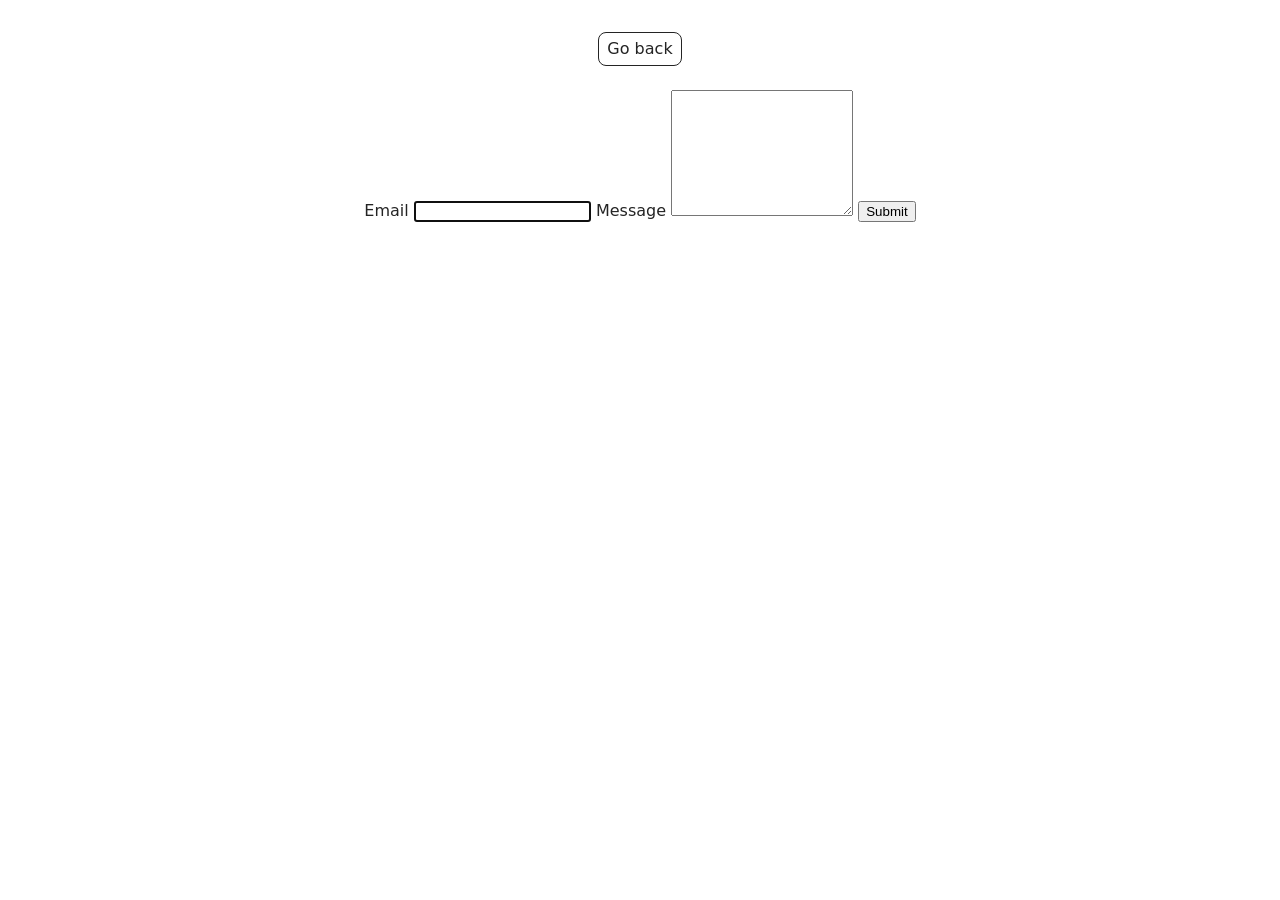
<file: src/2-form.html>
<!doctype html>
<html lang="en">
  <head>
    <meta charset="UTF-8" />
    <meta http-equiv="X-UA-Compatible" content="IE=edge" />
    <meta name="viewport" content="width=device-width, initial-scale=1.0" />
    <title>Form</title>
    <link rel="stylesheet" href="./css/styles.css" />
  </head>
  <body>
    <load src="./partials/header.html" icon-path="./img/sprite.svg#logo" />
    <main>
      <div class="container">
        <a class="back-link" href="./index.html">Go back</a>
        <form class="feedback-form" autocomplete="off">
          <label class="feedback-form-label">
            Email
            <input
              class="feedback-form-input"
              type="email"
              name="email"
              autofocus
            />
          </label>
          <label class="feedback-form-label">
            Message
            <textarea
              class="feedback-form-input"
              name="message"
              rows="8"
            ></textarea>
          </label>
          <button class="feedback-form-btn" type="submit">Submit</button>
        </form>
      </div>
    </main>

    <script type="module" src="./js/2-form.js"></script>
  </body>
</html>
</file>
<file: src/css/styles.css>
/**
  |============================
  | include css partials with
  | default @import url()
  |============================
*/
/* Common styles */
@import url('./reset.css');
@import url('./base.css');
@import url('./container.css');
@import url('./animations.css');

/* Sections style */
@import url('./header.css');
@import url('./vite-promo.css');
@import url('./badges.css');
@import url('./back-link.css');
@import url('./footer.css');
</file>
